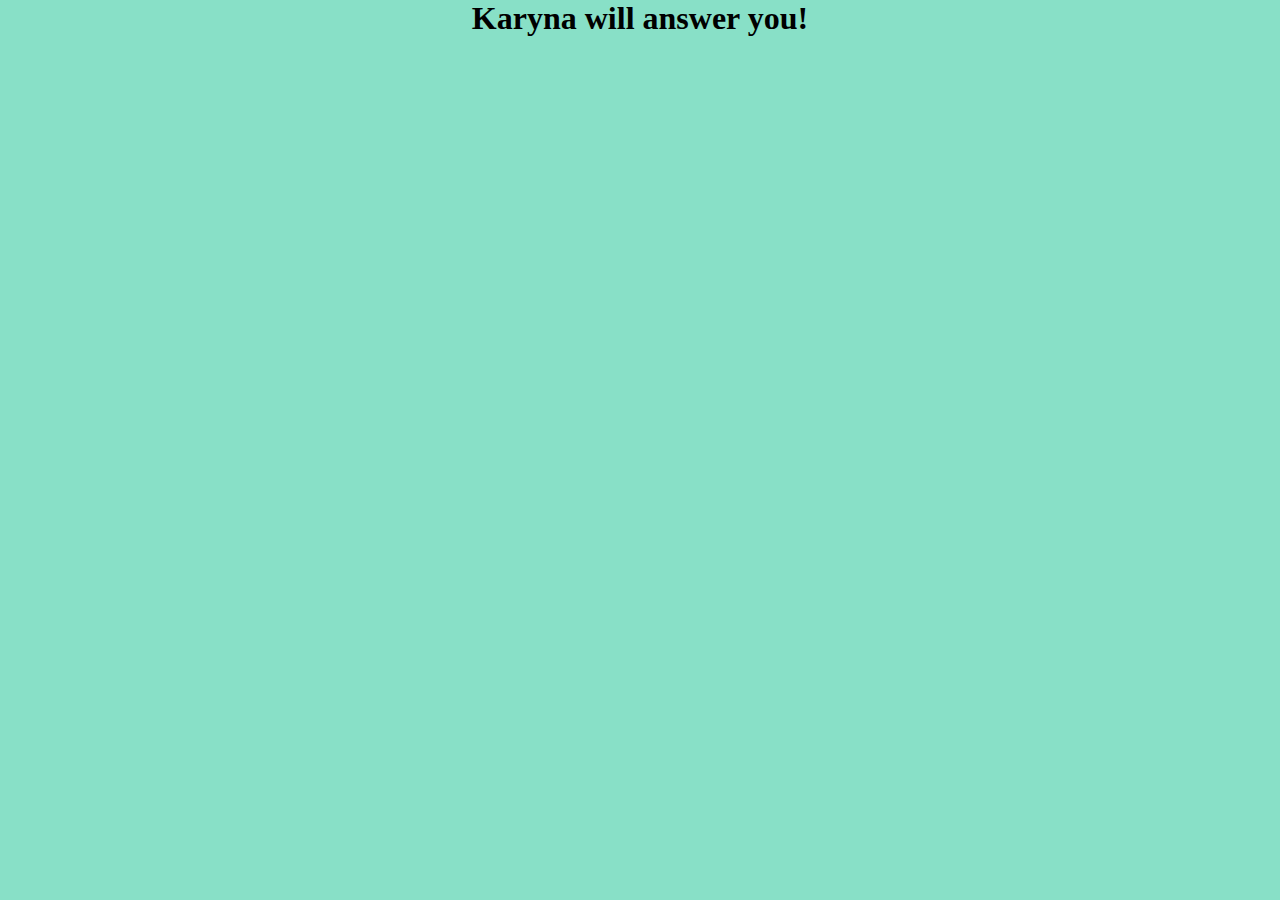
<file: success.html>
<html>
    <head>
        <title>Success</title>
        <link rel="stylesheet" type="text/css" href="style.css">
    </head>

<body>
    <h1 align="center">Karyna will answer you!</h1>
  

</body>


</html>
</file>
<file: style.css>
body {
  margin: 0;
  
  font-family: Google Sans;
  background: rgb(136, 224, 199);
}

/*Menu*/

nav{
  position: fixed;
  z-index: 100;
  top: 0;
  width: 100%;
  background-color: rgb(39, 39, 39);
  overflow: auto;
  height: auto;
 
}

.topnav
{
  margin-bottom: 50px;
}

.links {
  display: inline-block;
  text-align: center;
  padding: 14px;
  color: rgb(255, 255, 255);
  text-decoration: none;
  font-size: 17px;
}
.links:hover {
  background-color: rgb(100, 100, 100);
}
.selected{
  background-color: rgb(0, 18, 43);
}


#home{
  margin-top: 80px;
}


/*gallery*/

.container{
    width: 80%;
    margin: 80px auto;
    position: relative;

}

.container h1{
    padding: 60px 0;
    color:#fff; 
    font-size: 44px;
    text-align: center;

    

}

.row{
    display: flex;
    align-items: center;
    flex-wrap: wrap;
}

.col{
    flex-basis: 50%;
    min-width: 250px;

}

.feature-img{
    width: 83%;
    margin: auto;
    position: relative;
    border-radius: 6px;
   /* overflow: hidden;*/
}

.img-small-row{
    display: flex;
    background: #333;
    margin: 40px 0;
    align-items: center;
    border-radius: 6px;
  /*  overflow: hidden;*/
  
  position: relative;
    width: 125%;
    
}

.img-small-row p{
    margin-left: 20px;
    color:#fff; 
    line-height: 22px;
    font-size: 15px;
}

.small-img{
    position: relative;


}
.small-img img{
    width: 150px;
}

.play-btn{
    width: 60px;
    position: absolute;
    left: 50%;
    top: 50%;
    transform: translate(-50%, -50%);
    cursor: pointer;
}

.small-img .play-btn{
    width: 35px;
}


.video-player{
    width: 80%;
    position: relative;
    left: 50%;
    top: -40%;
    transform: translate(-50%, -50%);
    display: none;
}

video:focus{
  
    outline: none;
}

.close-btn{
    position: absolute;
    top: 10px;
    right: 10px;
    width: 30px;
    cursor: pointer;


}

/*Frosm*/

.container2 {
  border-radius: 5px;
  background-color: #f2f2f2;
  padding: 20px;
}

input[type=text], select, textarea {
  width: 100%;
  font-family: Google Sans;
  padding: 12px;
  border: 1px solid #ccc;
  border-radius: 4px;
  box-sizing: border-box;
  margin-top: 6px;
  margin-bottom: 16px;
  resize: vertical;
}

input[type=submit] {
  background-color: rgb(136, 224, 199);
  color: white;
  padding: 12px 20px;
  border: none;
  border-radius: 4px;
  cursor: pointer;





}



input[type=submit]:hover {
  background-color: #000000;
  box-shadow: 0 0 10px 0 #ffffff inset, 0 0 10px 4px rgb(136, 224, 199);
}

.container2 h1{
  padding: 10px 0;
  color:rgb(0, 0, 0); 
  font-size: 44px;
  text-align: center;

}
</file>
